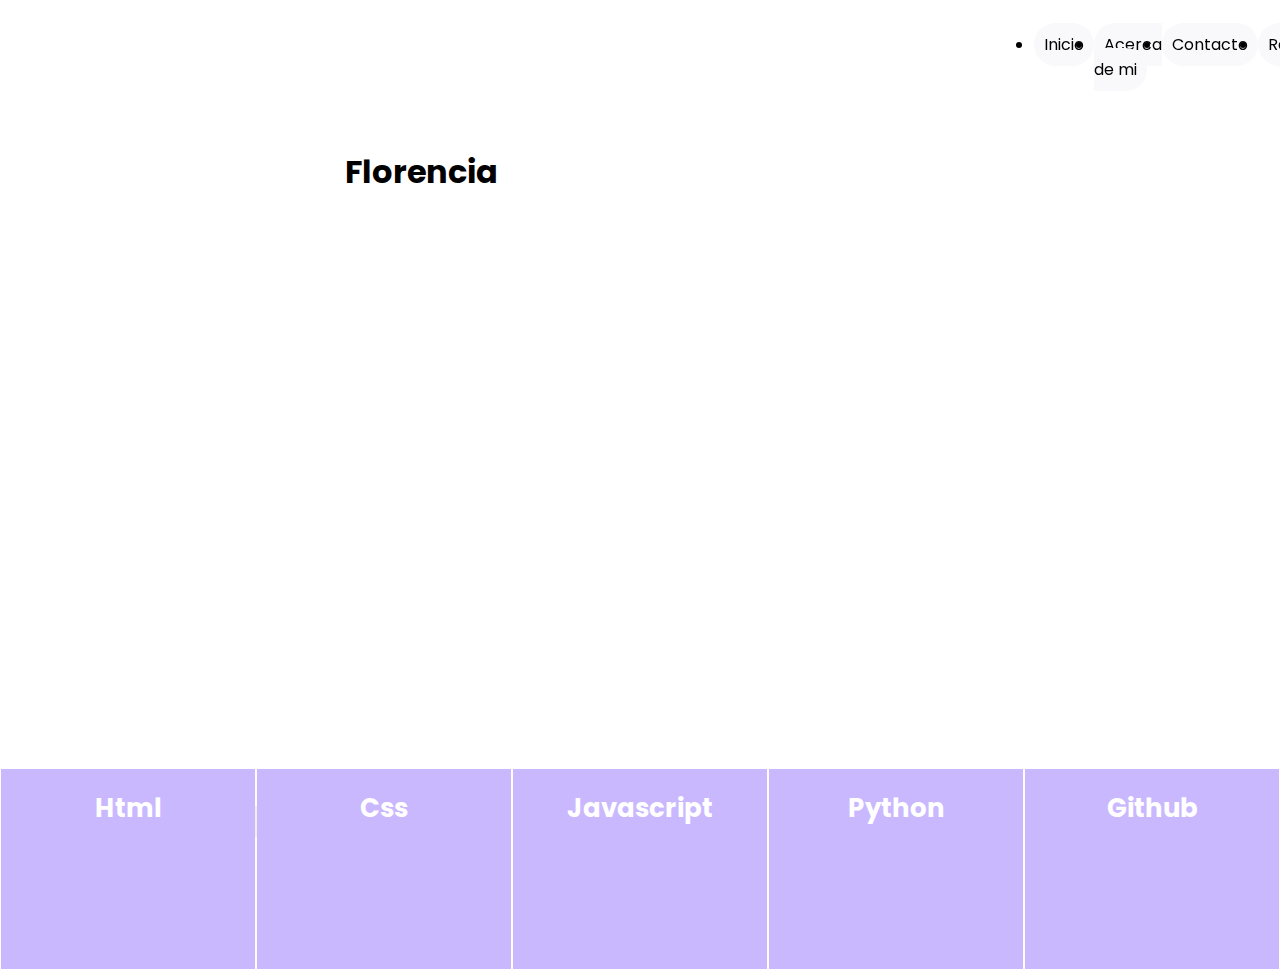
<file: index.html>
<!DOCTYPE html>
<html lang="en">

<head>
    <meta charset="UTF-8">
    <meta http-equiv="X -UA-compatible" content="IE-edge">
    <meta name="viewport" content="width=device-width, height=device-height, initial-scale=1.0, user-scalable=yes">
    <script src="https://cdn.jsdelivr.net/npm/@popperjs/core@2.11.6/dist/umd/popper.min.js"
        integrity="sha384-oBqDVmMz9ATKxIep9tiCxS/Z9fNfEXiDAYTujMAeBAsjFuCZSmKbSSUnQlmh/jp3"
        crossorigin="anonymous"></script>
    <script src="https://cdn.jsdelivr.net/npm/bootstrap@5.2.3/dist/js/bootstrap.min.js"
        integrity="sha384-cuYeSxntonz0PPNlHhBs68uyIAVpIIOZZ5JqeqvYYIcEL727kskC66kF92t6Xl2V"
        crossorigin="anonymous"></script>
    <title>Portafolio</title>
    <link href="https://cdn.lineicons.com/3.0/lineicons.css" rel="stylesheet">
    <link rel="stylesheet" href="estilos.css">
</head>

<body>
    <div class= "bg_color"></div>
    <div class="wave w1"></div>
    <div class="wave w2"></div>
    <div class="wrapper">

        <header>
         
            <nav class="navbar">
                <div class="brand">
                    <h2> F<span>R</span> </h2>
                </div>
                <ul class="menu">
                    <li><a class="active" href="#">Inicio</a></li>
                    <li><a href="#">Acerca de mi</a></li>
                    <li><a href="#">Contacto</a></li>
                    <i class="lni lni-instagram"></i>
                    <li><a href="#">Redes</a></li>
                </ul>
            </nav>
        </header>
        <main class="main">
            <div class="info-content">
                <h1> ¡Hola! Soy <span> Florencia</span> </h1>
                <p>
                    Lorem ipsum dolor, sit amet consectetur adipisicing elit. Eaque sequi tempore quae blanditiis harum
                    numquam corporis rem suscipit, optio, nulla ad ut animi dolor fugiat at accusantium cum aspernatur
                    veritatis.
                </p>
                <a href="#">
                    <button class="descargarcv">Descargar Cv</button>
                </a>
                
            </div>
        </main>
        
    
        <div class="contenedor">
            <div class="caja">
                <i class="lni lni-html5"></i>
                <h1>Html</h1>
               
            </div>
            <div class="caja">
                <i class="lni lni-css3"></i>
                <h1>Css</h1>
                
            </div>
            <div class="caja">
                <i class="lni lni-javascript"></i>
                <h1>Javascript</h1>
                
                </div> 
                <div class="caja">
                    <i class="lni lni-python"></i>
                    <h1>Python</h1>
                </div>  
        <div class="caja">
            <i class="lni lni-github-original"></i>
            <h1>Github</h1>
        </div>
    
</div>
</div>

</body>

</html>
</file>
<file: estilos.css>
@import url('https://fonts.googleapis.com/css2?family=Albert+Sans:wght@200&family=Bebas+Neue&family=Poppins:wght@200&display=swap');

*,
*::before,
*::after {
    margin: 0;
    padding: 0;
    box-sizing: border-box;
}
html{
    scroll-behavior: smooth;
}
body {
    font-family: 'Poppins', sans-serif;
    font-weight: 300px;
    font-size: 16px;
     }
     nav{
        display:flex;
        font-size: 1em;
        position: fixed;
        padding-left: 100px;
        right: 30px;

      }
    
    
    nav a{
        color: #010101;
        background-color: #f9f8fb;
        text-decoration: none;
        padding: 10px 10px;
        *border: 2px solid rgb(127, 206, 255);
        border-radius: 50px;
        transition: ease-in .1s;
      }
    nav a:hover{
        background-color: transparent;
        color: rgb(255, 255, 255);
        border: 2px solid rgb(127, 206, 255);
        border-radius: 50px;
        transition: ease-in .1s;
        transform: translate(0, -6px);
        box-shadow: 10px -10px 25px 0 rgba(75, 6, 117, 0.5), -10px 10px 25px 0 rgba(104, 181, 209, 0.784);
       }
 
h1{
    width: 100%;
    height: 670px;
    font-size: 2em;
color: rgb(255, 255, 255) ;
padding: 20px 20px; 
}
h2{
    color: #ffffff;
    font-size: 1em;
}
span {
    color: #000000;
    
}

p{
    top: 200px;
    color: rgb(255, 255, 255);
    font-size: 16px;
    text-align: center;
    padding: 5%;
   position: absolute;
}
#Inicio{
    width: 100%;
    height: 500px;
    background-color: #eead97;
    background-image: url(file:///C:/Users/Sergio/Documents/YoProgramo/magic.png);
 }
 
.navbar {
display: flex;
justify-content: space-between;
padding: 2em;
font-size: 1em;
}

.brand {
margin-top: -7px;
z-index: 1;
}

.brand span {
color: #ffffff;

}

.menu {
display: flex;
width: 50%;
justify-content: space-between;
z-index: 99;
}
 
 .info-content{
        color: white;
        font-size: 1em;
        border-radius: 3em;
        height: 60vw;
        padding: 10% 150px;
    
        
     }
     .descargarcv {
        color: black;
        border: none;
        border-radius: 20px;
        margin-top: 8px;
        box-shadow: 0 0 0 0 rgba(145, 64, 248, 0.5), 0 0 0 0 rgba(39, 200, 255, 0.5);
        transition: transform 0.3s ease, box-shadow 0.3s ease;
        padding: 8px 20px;
        overflow: hidden;
    }
    .descargarcv::after {
        content: "";
        width: 40%;
        height: 40%;
        top: -50px;
        left: -100px;
        background: #680b66;
        background-image: linear-gradient(-225deg, #231557 0%, #44107A 29%, #FF1361 67%, #FFF800 100%);
        transition: 0.5s ease;
     }
     .descargarcv:hover {
        transform: translate(0, -6px);
        box-shadow: 10px -10px 25px 0 rgba(75, 6, 117, 0.5), -10px 10px 25px 0 rgba(104, 181, 209, 0.784);
         }
    
    .descargarcv:hover::after {
        transform: rotate(150deg);
        
    }
    
    .stretch-card>.card {
        width: 100%;
        min-width: 100% }

#Acercademi{
    background-color: rgb(255, 255, 255);

    }
#seccion-3{
    background-image: url(file:///C:/Users/Sergio/Documents/YoProgramo/magic1.png);
  }
  secciones.contenedor {
    display: block;
    width: 350px;
    height: 200px;
    overflow-y: scroll;
    scroll-behavior: smooth;
  }
/*tercera parte*/

.contenedor {
    font-size: small;
    display: flex;
    justify-content: space-between;
     
   
   
}
  
.contenedor{
    margin: auto;

 }
.caja{
    color: #000000;
    background-color: #CAB8FF;
    width: 260px;
    height: 200px;
    margin: 1px;
    display: flex;
    align-items:center;
    justify-content: center;
    text-align: center;
    flex-direction: column;
    cursor: pointer;
    transition: all 300ms ease;
    top: 2px;
   
}
.caja:hover {
    transform: scale(1.1);
box-shadow: 0px 0px 30px -15px rgba(251, 249, 249, 0.5);
    background: #241f1d;
   background-color: #42245e;
}
 .caja i{
    font-size: 60px;
    color: #f8f7f9;
    
 }
 
img{
    width: 500px;
    height: 500px;
    
}
.nombre{
    color: #ffffff;
    font-size: 1em;
    padding: 10% 10%;

}
.titulo{
    color: black;
    font-size: 1em;
    float: left;
}
 .columna{
    margin: 0px auto;
  float: right;
  width: 50%;
  padding: 10px;
  height: 300px
 }   
.btn-wsp{
    width: 55px ;
    height: 55px;
    line-height: 55px;
    bottom: 30px;
    right: 30px;
    background: #0df053;
    color: #ffff;
    border-radius: 50px;
    text-align: center;
    font-size: 30px;
    box-shadow: 0px 1px 10px rgba(0,0,0,0.3);
    position: fixed;
    z-index: 100;
}
.btn-wsp:hover{
    text-decoration: none;
    color: #0df053;
    background: #ffff;
    
}
</file>
